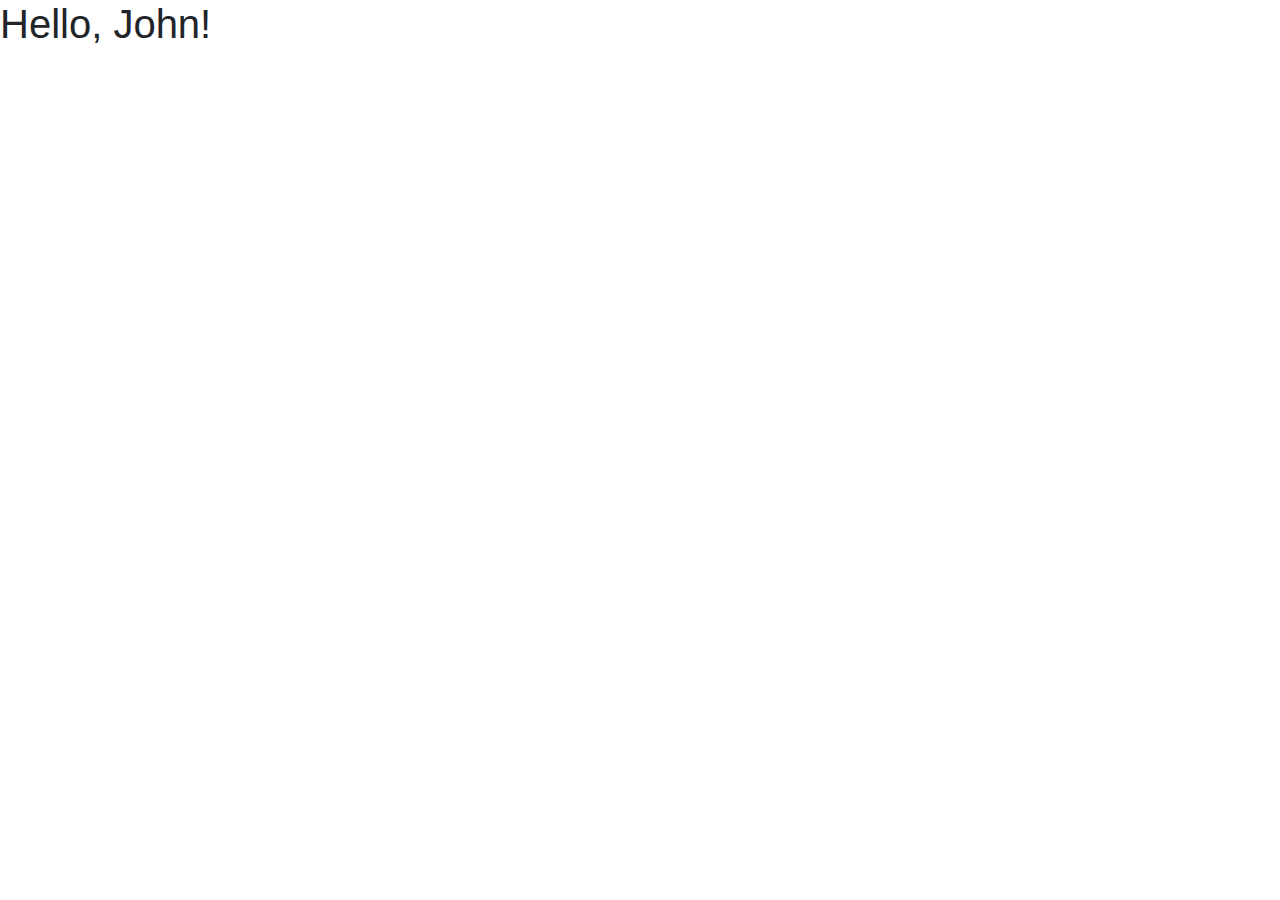
<file: src/module-3/default-component/index.html>
<!DOCTYPE html>
<html lang="en">
<head>
  <meta charset="utf-8">
  <link rel="stylesheet" href="https://fonts.googleapis.com/css?family=Source+Sans+Pro:300,400,400i,700&display=fallback">
  <link rel="stylesheet" href="https://cdn.jsdelivr.net/npm/bootstrap@4.6.0/dist/css/bootstrap.min.css">
  <link rel="stylesheet" href="https://use.fontawesome.com/releases/v5.0.13/css/all.css">
</head>

<body>
  <div id="root"></div>

  <script type="module">
    import DefaultComponent from './index.js'

    const component = new DefaultComponent('John');
    const root = document.getElementById('root');

    root.append(component.element);
  </script>
</body>
</html>
</file>
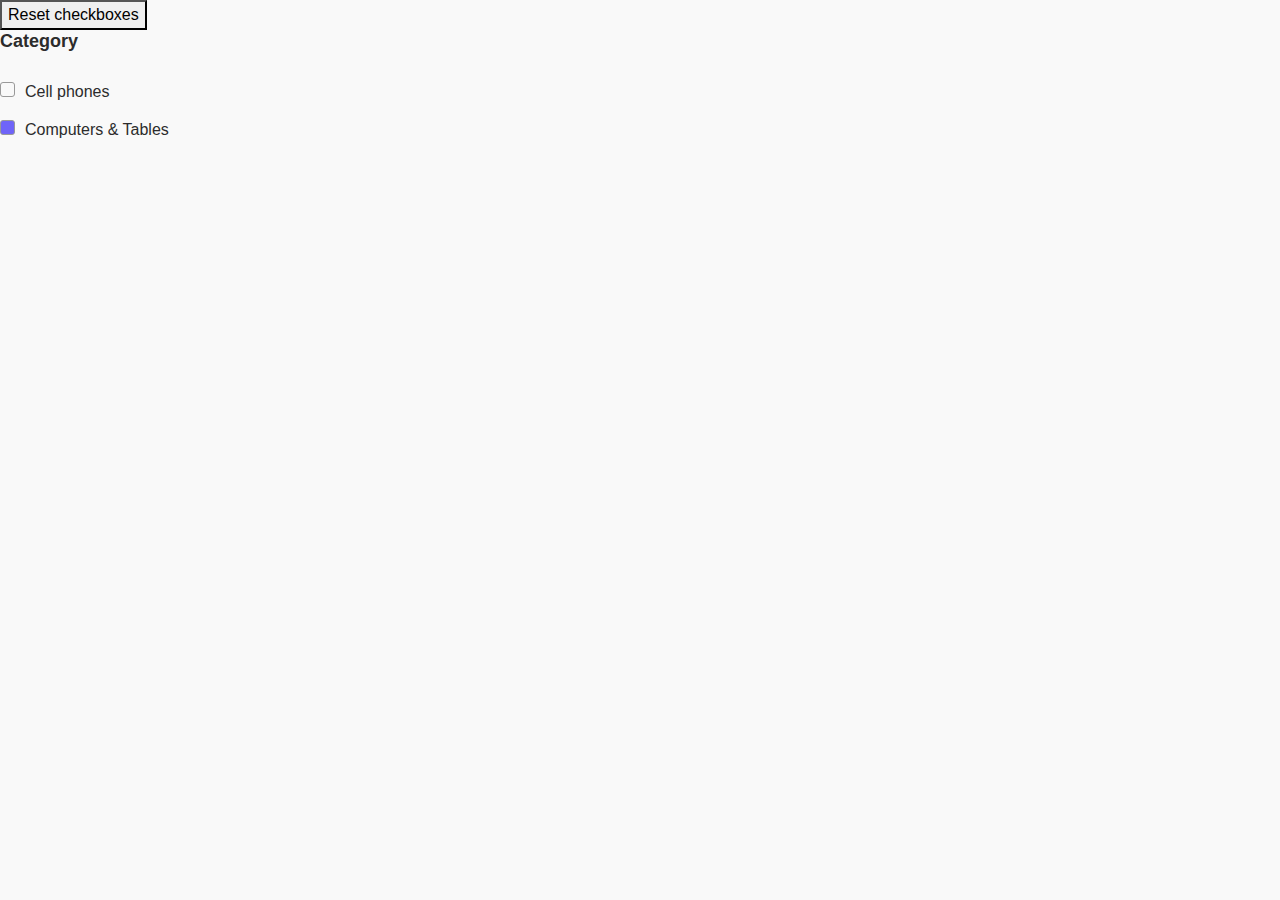
<file: src/module-4/filters-list/index.html>
<!DOCTYPE html>
<html lang="en">

<head>
  <meta charset="utf-8">
  <link rel="stylesheet"
    href="https://fonts.googleapis.com/css?family=Source+Sans+Pro:300,400,400i,700&display=fallback">
  <link rel="stylesheet" href="https://cdn.jsdelivr.net/npm/bootstrap@4.6.0/dist/css/bootstrap.min.css">
  <link rel="stylesheet" href="https://use.fontawesome.com/releases/v5.0.13/css/all.css">
  <link rel="stylesheet" href="css/style.css">
</head>

<body>
  <div id="root">
    <button id="reset">Reset checkboxes</button>
  </div>

  <script type="module">
    import FiltersList from './index.js';

    const list = [
      {
        value: 'cell_phones',
        title: 'Cell phones',
      },
      {
        value: 'computers',
        checked: true,
        title: 'Computers & Tables',
      }
    ];

    const filtersList = new FiltersList({
      title: 'Category',
      list
    });

    root.append(filtersList.element);

    reset.addEventListener('pointerdown', () => {
      filtersList.reset();
    });

    filtersList.element.addEventListener('change', event => {
      console.error('event', event.target.value);
    });
  </script>
</body>

</html>
</file>
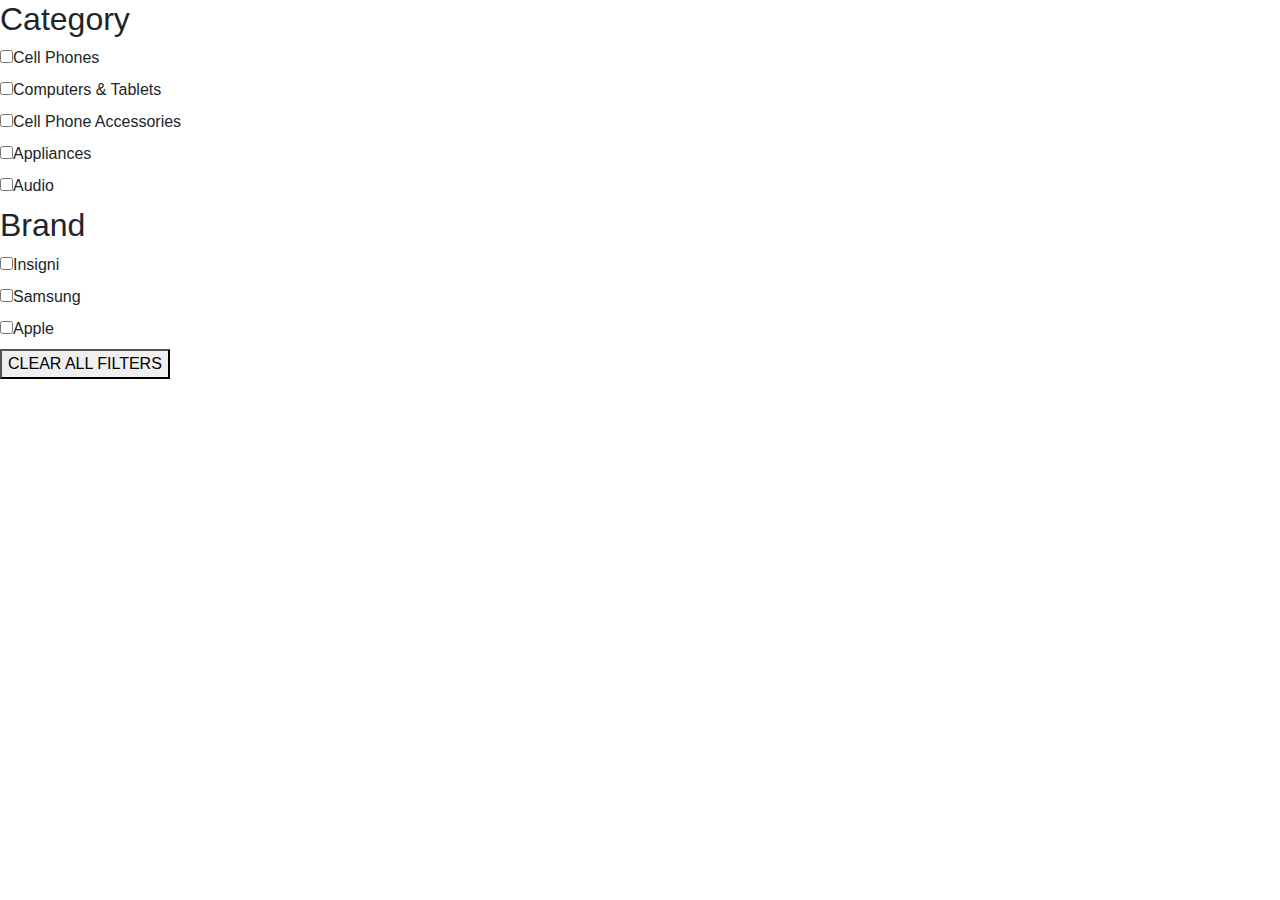
<file: src/module-4/side-bar/index.html>
<!DOCTYPE html>
<html lang="en">
<head>
  <meta charset="utf-8">
  <link rel="stylesheet" href="https://fonts.googleapis.com/css?family=Source+Sans+Pro:300,400,400i,700&display=fallback">
  <link rel="stylesheet" href="https://cdn.jsdelivr.net/npm/bootstrap@4.6.0/dist/css/bootstrap.min.css">
  <link rel="stylesheet" href="https://use.fontawesome.com/releases/v5.0.13/css/all.css">

  <link rel="stylesheet" href="../../module-5/double-slider/style.css">

</head>

<body>
  <div id="root"></div>

  <script type="module">
    import SideBar from './index.js';
    import { categoryFilterConfig, brandFilterConfig } from './config.js';

    const sideBar = new SideBar(categoryFilterConfig, brandFilterConfig);

    root.append(sideBar.element);

    sideBar.element.addEventListener('filter-selected', event => {
      console.error('event', event.detail);
    });
  </script>
</body>
</html>
</file>
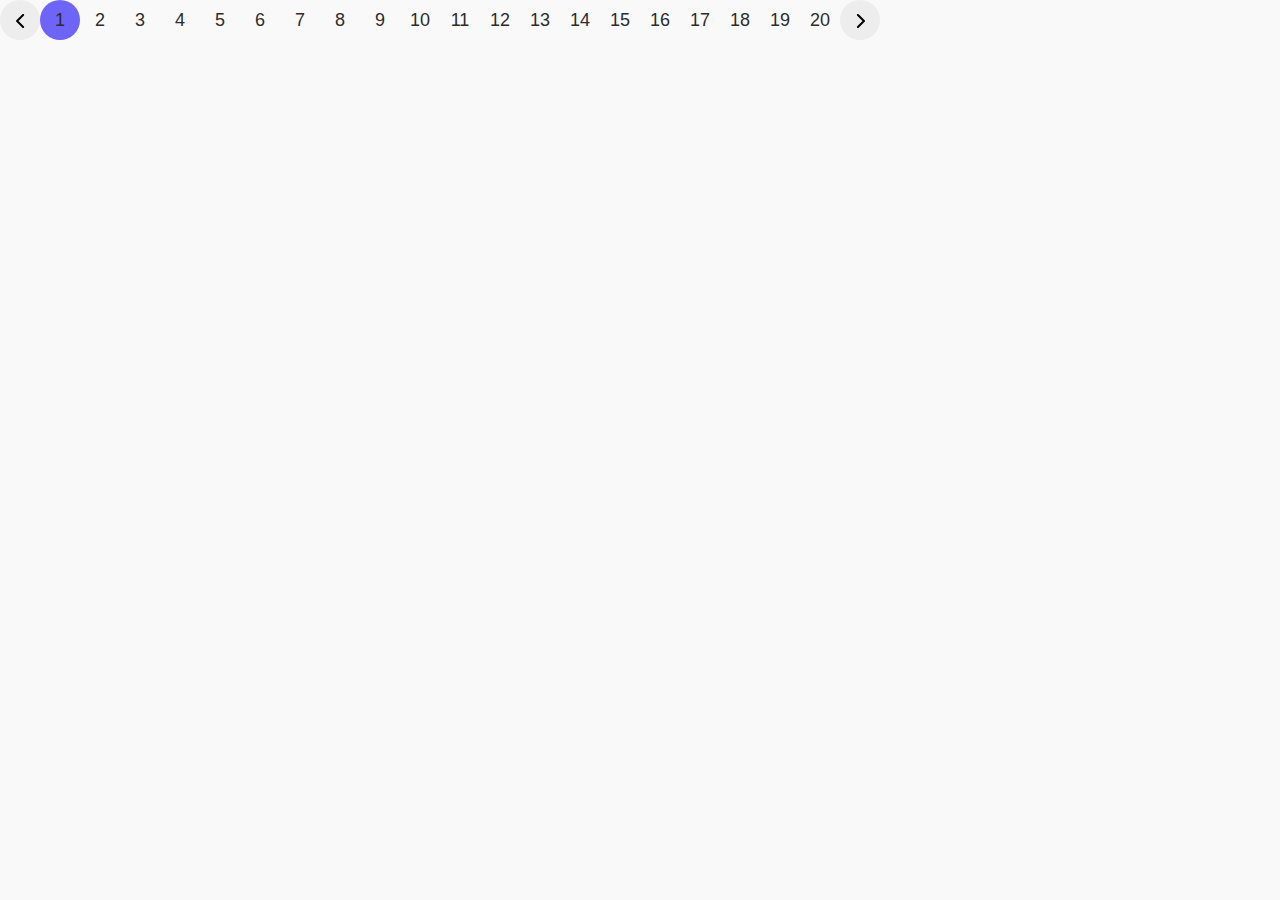
<file: src/module-5/pagination/index.html>
<!DOCTYPE html>
<html lang="en">
<head>
  <meta charset="utf-8">
  <meta name="viewport" content="width=device-width, initial-scale=1">
  <title>Movies App | Pagination</title>

  <link rel="stylesheet" href="https://fonts.googleapis.com/css?family=Source+Sans+Pro:300,400,400i,700&display=fallback">
  <link rel="stylesheet" href="https://cdn.jsdelivr.net/npm/bootstrap@4.6.0/dist/css/bootstrap.min.css">
  <link rel="stylesheet" href="https://use.fontawesome.com/releases/v5.0.13/css/all.css">
  <link rel="stylesheet" href="css/style.css">
</head>

<body>
<div id="root"></div>

<script type="module">
  import Pagination from './index.js';

  const pagination = new Pagination({
    totalPages: 20,
    currentPage: 2
  });

  root.append(pagination.element);

  pagination.element.addEventListener('page-changed', event => {
    console.error('event', event);
  });

  window.pagination = pagination;
</script>
</body>

</html>
</file>
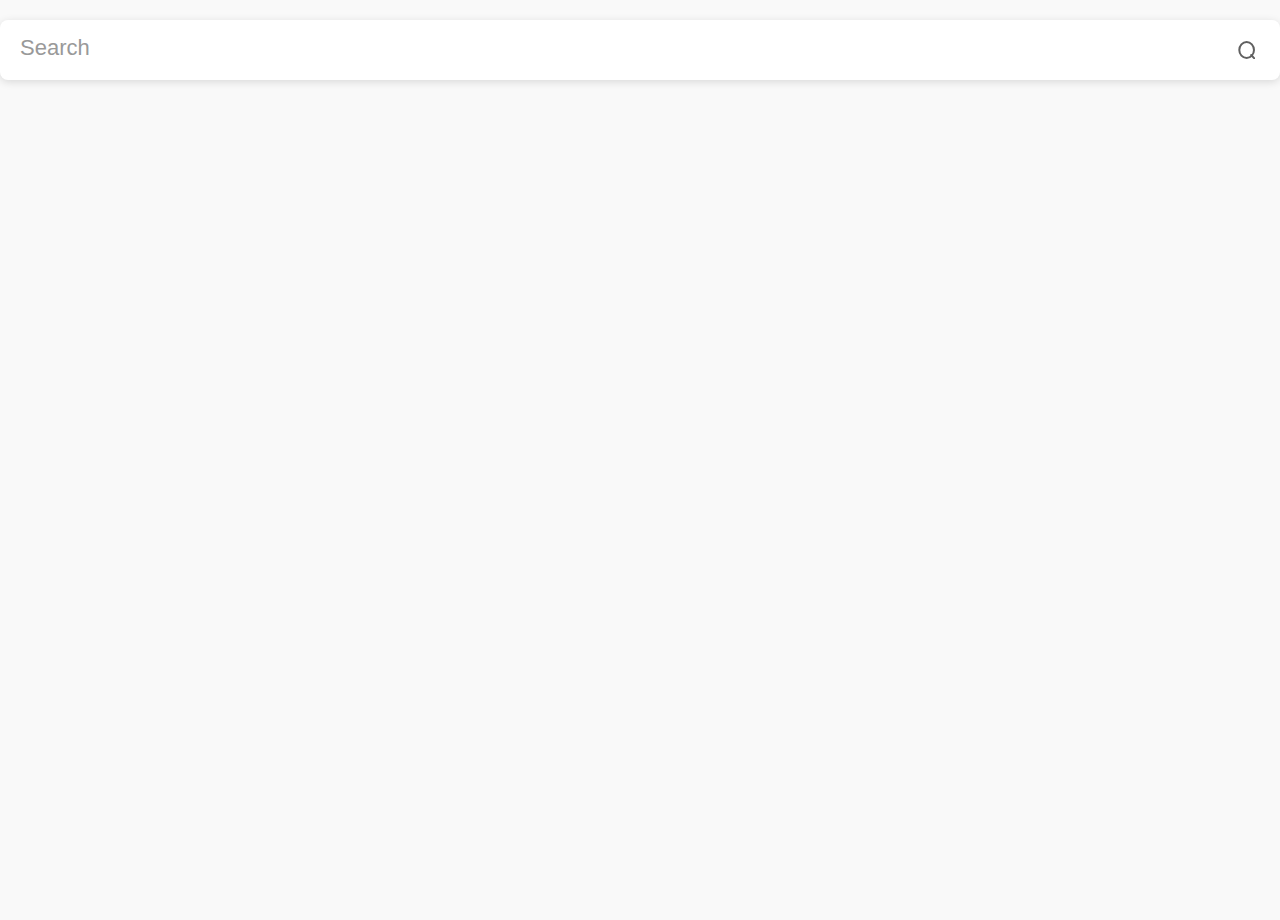
<file: src/module-6/search/index.html>
<!DOCTYPE html>
<html lang="en">
<head>
  <meta charset="utf-8">
  <meta name="viewport" content="width=device-width, initial-scale=1">
  <title>Movies App | Search</title>

  <link rel="stylesheet" href="https://fonts.googleapis.com/css?family=Source+Sans+Pro:300,400,400i,700&display=fallback">
  <link rel="stylesheet" href="https://cdn.jsdelivr.net/npm/bootstrap@4.6.0/dist/css/bootstrap.min.css">
  <link rel="stylesheet" href="https://use.fontawesome.com/releases/v5.0.13/css/all.css">
  <link rel="stylesheet" href="css/style.css">
</head>

<body>
<div id="root"></div>

<script type="module">
  import Search from './index.js';

  const search = new Search();

  root.append(search.element);

  const BACKEND_URL = 'http://localhost:3000';
  const url = new URL('products', BACKEND_URL);

  search.element.addEventListener('search-filter', async event => {
    url.searchParams.set('q', event.detail);

    const response = await fetch(url);
    const data = await response.json();

    console.error('data', data);
  });
</script>
</body>

</html>
</file>
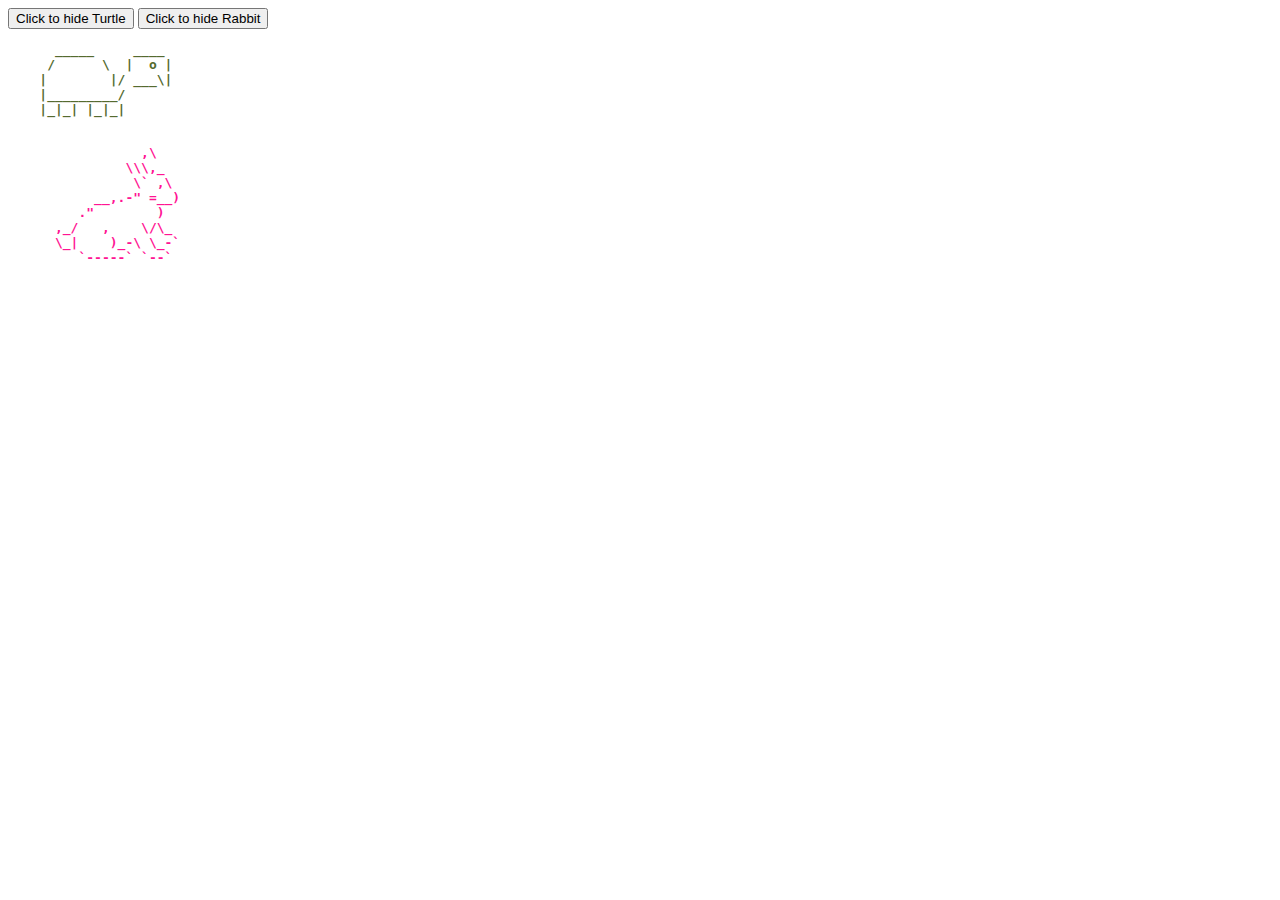
<file: src/module-4/behavior-pattern.html>
<!DOCTYPE html>
<meta charset="UTF-8">
<head>
  <style>
    #turtle {
      color: darkolivegreen;
      font-weight: bold;
    }
    .rabbit {
      color: deeppink;
      font-weight: bold;
    }
  </style>
</head>
<body>
  <button data-hide="#turtle">Click to hide Turtle</button>
  <button data-hide=".rabbit">Click to hide Rabbit</button>

  <pre id="turtle">
      _____     ____
     /      \  |  o |
    |        |/ ___\|
    |_________/
    |_|_| |_|_|
  </pre>

  <pre class="rabbit">
                 ,\
               \\\,_
                \` ,\
           __,.-" =__)
         ."        )
      ,_/   ,    \/\_
      \_|    )_-\ \_-`
         `-----` `--`
  </pre>

  <script>
    document.addEventListener('pointerdown', event => {
      const { hide: hideSelector } = event.target.dataset;

      if (hideSelector) {
        const element = document.querySelector(hideSelector);

        element.style.display = 'none';
      }
    });
  </script>
</body>
</file>
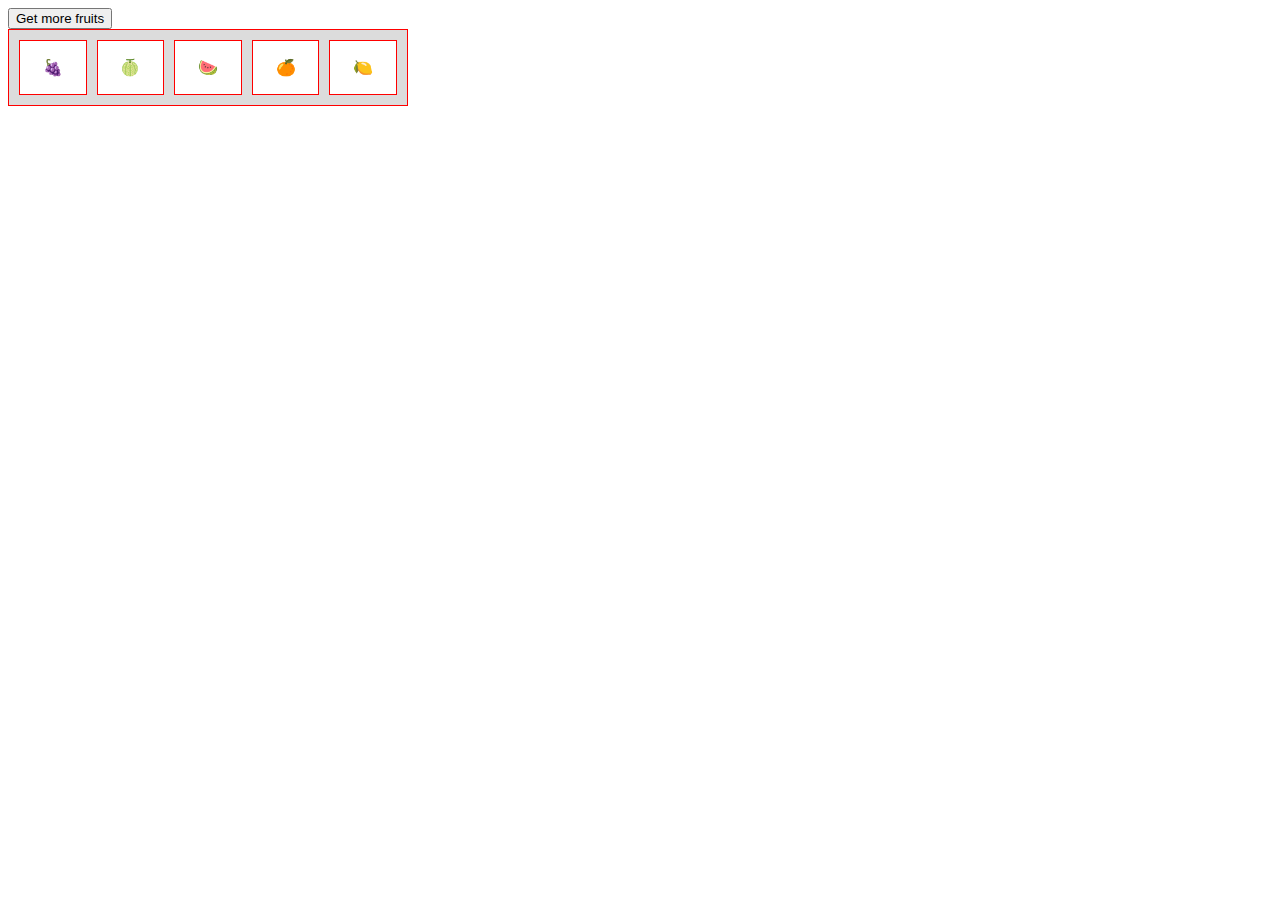
<file: src/module-4/events-delegation.html>
<!DOCTYPE html>
<meta charset="UTF-8">

<head>
  <style>
    table {
      width: 400px;
      border: 1px solid red;
      background: gainsboro;
    }

    tr {
      background: white;
    }

    td {
      width: 40px;
      height: 40px;
      border: 1px solid red;
      text-align: center;
      vertical-align: center;
    }
  </style>
</head>
<body>

<button id="add" tabindex="1">Get more fruits</button>

<section>
  <table id="fruits" cellspacing="10">
    <tr>
      <td>
        <span>🍇</span>
      </td>
      <td>
        <div>🍈</div>
      </td>
      <td>
        <p>🍉</p>
      </td>
      <td>
        <span>
          <span>🍊</span>
        </span>
      </td>
      <td>🍋</td>
    </tr>
  </table>
  <script>
    fruits.addEventListener('click', event => {
      console.error('click', event);

      if (event.target.closest('td')) {
        console.error(`%c Fruit: ${event.target.textContent}`, 'font-size: 24px;');
      }
    });

    add.addEventListener('pointerdown', event => {
      console.error('pointerdown', event);

      const tr = document.createElement('tr');

      tr.innerHTML = `
        <td>🍇</td>
        <td>🍈</td>
        <td>🍉</td>
        <td>🍊</td>
        <td>🍋</td>
      `;

      fruits.append(tr);
    });

    add.addEventListener('touchstart', event => {
      console.error('touchstart', event);
    });
  </script>
</section>
</file>
<file: src/module-4/filters-list/css/style.css>
* {
    box-sizing: border-box;
}

a {
    text-decoration: none;
}

p,
h1,
h2,
h3,
input {
    margin: 0;
}

input {
    -webkit-appearance: none;
    -moz-appearance: none;
    appearance: none;
}

html,
body {
    height: 100%
}

body {
    margin: 0 auto;
    font-family: 'Montserrat', sans-serif;
    color: #2C2C2C;
    background-color: #F9F9F9;
    min-height: 100%;
}

.container-fluid {
    min-width: 100%;
    min-height: 100%;
    padding: 30px 40px 25px;
}

.logo {
    display: flex;
    align-items: center;
}

.logo__img {
    width: 90px;
    height: 70px;
}

.logo__title {
    font-weight: 600;
    font-size: 48px;
    line-height: 27px;
    color: #7E72F2;
    margin-left: 20px;
}

.breadcrumbs__list {
    list-style: none;
    padding: 0;
}

.breadcrumbs__list li+li::before {
    padding: 20px;
    color: black;
    content: "";
    background-image: url(../img/chevrons-right.svg);
    background-position: center;
    background-repeat: no-repeat;
}

.breadcrumbs__item {
    display: inline;
}

.breadcrumbs__link {
    color: #7E72F2;
}

.breadcrumbs__link--active {
    color: #2C2C2C;
}

.content {
    display: grid;
    grid-template-columns: minmax(auto, 560px) minmax(auto, 1255px);
    grid-gap: 30px;
    min-height: 100%;
}

.aside {
    min-height: 100%;
}

.aside__header {
    display: flex;
    align-items: center;
    justify-content: space-between;
}

.aside__header-text {
    font-size: 18px;
    line-height: 21px;
}

.aside__header-btn {
    background: #FFFFFF;
    box-shadow: 0px 2px 8px rgba(0, 0, 0, 0.135216);
    border-radius: 8px;
    border: none;
    width: 45px;
    height: 40px;
}

.aside__wrapper {
    margin-top: 20px;
    padding: 20px 140px 0px 50px;
    background: #FFFFFF;
    box-shadow: 0px 2px 8px rgba(0, 0, 0, 0.135216);
    border-radius: 8px;
    height: calc(100% - 60px - 80px);
}

.aside__filter-name {
    font-weight: 600;
    font-size: 18px;
    line-height: 22px;
    margin-bottom: 25px;
}

.filter__item {
    display: flex;
    align-items: center;
    justify-content: space-between;
}

.filter__check {
    margin-right: 10px;
    border: 1px solid #999999;
    border-radius: 3px;
    width: 15px;
    height: 15px;
}

.filter__check-radio {
    margin-right: 10px;
    border: 1px solid #979797;
    border-radius: 50%;
    width: 15px;
    height: 15px;
}

.filter__check:checked,
.filter__check-radio:checked {
    background-color: #6F64F8;
    border: 1px solid #999999;
}

.filter__item-text,
.filter__item-count {
    font-weight: 300;
    font-size: 16px;
    line-height: 30px;
}

.aside__line {
    margin: 40px 0 30px;
    height: 1px;
    color: #D6D6D6;
}

.aside__btn {
    margin-top: 30px;
    width: 100%;
    border: none;
    background: #6F64F8;
    box-shadow: 0px 2px 8px rgba(0, 0, 0, 0.135216);
    border-radius: 8px;
    padding: 15px 0;
    color: white;
    font-family: 'Montserrat', sans-serif;
    font-size: 18px;
    line-height: 20px;
}

.result-box {
    display: flex;
    align-items: center;
    justify-content: space-between;
}

.result {
    font-size: 18px;
    line-height: 21px;
}

.search-box {
    margin-top: 20px;
    position: relative;
}

.search-box__input {
    width: 100%;
    background: #FFFFFF;
    box-shadow: 0px 2px 8px rgba(0, 0, 0, 0.135216);
    border-radius: 8px;
    height: 60px;
    padding: 0 20px;
    border: none;
}

.search-box__input::placeholder {
    font-weight: 300;
    font-size: 22px;
    line-height: 26px;
    color: #999999;
    font-family: 'Montserrat', sans-serif;
}

.search-box::after {
    position: absolute;
    content: '';
    width: 17px;
    height: 18px;
    background-image: url(../img/search.svg);
    top: 0;
    bottom: 0;
    right: 0;
    margin: auto 25px;
    cursor: pointer;
}

.show-wishlist-btn {
    border: none;
    background-color: #6F64F8;
    box-shadow: 0px 2px 8px rgba(0, 0, 0, 0.135216);
    border-radius: 8px;
    width: 45px;
    height: 40px;
}

.card {
    width: 400px;
    height: 480px;
    display: flex;
    flex-direction: column;
    justify-content: space-between;
    background: #FFFFFF;
    box-shadow: 0px 2px 8px rgba(0, 0, 0, 0.135216);
    border-radius: 8px;
}

.card__body {
    padding: 0 20px 22px 24px;
}

.card__img-box {
    height: 337px;
    display: flex;
    align-items: center;
    justify-content: center;
}

.img {
    display: block;
    height: auto;
    max-width: 70%;
}

.card__box {
    display: flex;
    align-items: center;
    justify-content: space-between;
}

.card__rate-box {
    background-color: #6F64F8;
    border-radius: 3px;
    width: 60px;
    height: 30px;
    display: flex;
    align-items: center;
    justify-content: space-evenly;
}

.card__rating {
    color: white;
    font-size: 14px;
}

.card__price {
    font-size: 16px;
}

.card__name {
    margin-top: 16px;
    font-weight: 400;
    font-size: 14px;
    line-height: 19px;
}

.card__description {
    font-weight: 300;
    font-size: 12px;
    line-height: 14px;
    margin-top: 3px;
}

.card__btn-box {
    display: flex;
}

.btn-wishlist,
.btn-add {
    border: none;
    width: 50%;
    height: 45px;
    display: flex;
    align-items: center;
    justify-content: center;
    font-weight: 600;
    font-family: 'Montserrat', sans-serif;
}

.btn-wishlist svg {
    margin-right: 9px;
}

.btn-add svg {
    margin-right: 16px;
}

.btn-wishlist {
    background-color: #EDEDED;
    border-radius: 0px 0px 0px 8px;
}

.btn-add {
    color: white;
    background-color: #6F64F8;
    border-radius: 0px 0px 8px 0px;
}

.cards {
    display: flex;
    align-content: center;
    justify-content: space-between;
    flex-wrap: wrap;
    gap: 15px;
    margin-top: 30px;
}

.footer {
    margin-top: 40px;
    display: flex;
    justify-content: center;
}

.pagination__content {
    display: flex;
    align-items: center;
}

.pagination__list {
    display: flex;
    list-style: none;
    height: 40px;
    padding: 0;
    background-color: #EDEDED;
    border-radius: 20px;
}

.pagination__item {
    width: 40px;
    height: 40px;
    display: flex;
    align-items: center;
    justify-content: center;
}

.pagination__prev,
.pagination__next {
    background-color: #EDEDED;
    border-radius: 50%;
    width: 40px;
    height: 40px;
    display: flex;
    align-items: center;
    justify-content: center;
}

.pagination__link {
    font-size: 18px;
    line-height: 21px;
    color: #2C2C2C;
}

.pagination__item--active {
    background-color: #6F64F8;
    border-radius: 50%;
    width: 40px;
    height: 40px;
}

@media (max-width:1899px) and (min-width: 1280px) {
    .content {
        grid-template-columns: minmax(450px, 600px) minmax(740px, auto);
        grid-gap: 30px;
    }
    .aside__wrapper {
        padding: 30px;
    }
    .card {
        width: 48%;
    }
    .cards {
        align-content: center;
        justify-content: space-between;
    }
}

@media (max-width: 1279px) and (min-width: 720px) {
    .aside {
        display: none;
    }
    .content {
        display: block;
    }
    .card {
        width: 48%;
        height: 480px;
    }
}

@media (max-width: 719px) {
    .aside {
        display: none;
    }
    .content {
        display: block;
    }
    .show-wishlist-btn {
        width: 30px;
        height: 30px;
    }
    .result {
        font-size: 15px;
    }
    .card {
        width: 100%;
        height: 480px;
    }
    .container-fluid {
        padding: 5px;
    }
    .img {
        max-width: 40%;
    }
    .search-box__input {
        padding: 10px;
    }
    .search-box__input::placeholder {
        font-size: 18px;
    }
    .logo__img {
        width: 50px;
        height: 40px;
    }
    .logo__title {
        font-size: 24px;
    }
    .pagination__content {
        width: 100%;
        justify-content: center;
        flex-wrap: wrap;
    }
    .pagination__item {
        width: 20px;
        height: 20px;
    }
    .pagination__prev,
    .pagination__next {
        width: 20px;
        height: 20px;
    }
    .pagination__list {
        align-items: center;
        margin: 0;
    }
}
</file>
<file: src/module-5/double-slider/style.css>
.range-slider__inner {
  position: relative;
  display: inline-block;
  width: 100%;
  height: 4px;
  margin: 10px 14px;
  background: #cfebfc;
  box-shadow: 0 0 1px #c2cfe0;
  user-select: none;
}

.range-slider__thumb-right,
.range-slider__thumb-left {
  position: absolute;
  top: 50%;
  margin-top: -9px;
  height: 18px;
  width: 6px;
  background: url("range-thumb-icon.svg") left center no-repeat;
  background-size: cover;
  cursor: grab;
}

/* cursor over all slider, so that if the cursor moves out of the thumb, it's still grabbing */
.range-slider_dragging,
.range-slider_dragging .range-slider__thumb-right,
.range-slider_dragging .range-slider__thumb-left {
  cursor: grabbing;
}

.range-slider__thumb-left {
  left: 0;
  margin-left: -6px;
}

.range-slider__thumb-right {
  right: 0;
  transform: rotate(180deg);
  margin-right: -6px;
}

.range-slider__progress {
  background: #109cf1;
  position: absolute;
  top: 0;
  bottom: 0;
  left: 0;
  right: 0;
  z-index: 1;
}

.range-slider {
  position: relative;
  display: flex;
  flex-direction: row;
  align-items: center;
  padding: 0 60px;
}

.range-slider > span {
  font-weight: 700;
  font-size: 16px;
  line-height: 24px;
  color: #707683;
  width: 60px;
  position: absolute;
  top: 50%;
  transform: translate(0, -50%);
}

.range-slider > span:first-child {
  text-align: right;
  left: 0;
}

.range-slider > span:last-child {
  right: 0;
}
</file>
<file: src/module-5/pagination/css/style.css>
* {
    box-sizing: border-box;
}

a {
    text-decoration: none;
}

p,
h1,
h2,
h3,
input {
    margin: 0;
}

input {
    -webkit-appearance: none;
    -moz-appearance: none;
    appearance: none;
}

html,
body {
    height: 100%
}

body {
    margin: 0 auto;
    font-family: 'Montserrat', sans-serif;
    color: #2C2C2C;
    background-color: #F9F9F9;
    min-height: 100%;
}

.container-fluid {
    min-width: 100%;
    min-height: 100%;
    padding: 30px 40px 25px;
}

.logo {
    display: flex;
    align-items: center;
}

.logo__img {
    width: 90px;
    height: 70px;
}

.logo__title {
    font-weight: 600;
    font-size: 48px;
    line-height: 27px;
    color: #7E72F2;
    margin-left: 20px;
}

.breadcrumbs__list {
    list-style: none;
    padding: 0;
}

.breadcrumbs__list li+li::before {
    padding: 20px;
    color: black;
    content: "";
    background-image: url(../img/chevrons-right.svg);
    background-position: center;
    background-repeat: no-repeat;
}

.breadcrumbs__item {
    display: inline;
}

.breadcrumbs__link {
    color: #7E72F2;
}

.breadcrumbs__link--active {
    color: #2C2C2C;
}

.content {
    display: grid;
    grid-template-columns: minmax(auto, 560px) minmax(auto, 1255px);
    grid-gap: 30px;
    min-height: 100%;
}

.aside {
    min-height: 100%;
}

.aside__header {
    display: flex;
    align-items: center;
    justify-content: space-between;
}

.aside__header-text {
    font-size: 18px;
    line-height: 21px;
}

.aside__header-btn {
    background: #FFFFFF;
    box-shadow: 0px 2px 8px rgba(0, 0, 0, 0.135216);
    border-radius: 8px;
    border: none;
    width: 45px;
    height: 40px;
}

.aside__wrapper {
    margin-top: 20px;
    padding: 20px 140px 0px 50px;
    background: #FFFFFF;
    box-shadow: 0px 2px 8px rgba(0, 0, 0, 0.135216);
    border-radius: 8px;
    height: calc(100% - 60px - 80px);
}

.aside__filter-name {
    font-weight: 600;
    font-size: 18px;
    line-height: 22px;
    margin-bottom: 25px;
}

.filter__item {
    display: flex;
    align-items: center;
    justify-content: space-between;
}

.filter__check {
    margin-right: 10px;
    border: 1px solid #999999;
    border-radius: 3px;
    width: 15px;
    height: 15px;
}

.filter__check-radio {
    margin-right: 10px;
    border: 1px solid #979797;
    border-radius: 50%;
    width: 15px;
    height: 15px;
}

.filter__check:checked,
.filter__check-radio:checked {
    background-color: #6F64F8;
    border: 1px solid #999999;
}

.filter__item-text,
.filter__item-count {
    font-weight: 300;
    font-size: 16px;
    line-height: 30px;
}

.aside__line {
    margin: 40px 0 30px;
    height: 1px;
    color: #D6D6D6;
}

.aside__btn {
    margin-top: 30px;
    width: 100%;
    border: none;
    background: #6F64F8;
    box-shadow: 0px 2px 8px rgba(0, 0, 0, 0.135216);
    border-radius: 8px;
    padding: 15px 0;
    color: white;
    font-family: 'Montserrat', sans-serif;
    font-size: 18px;
    line-height: 20px;
}

.result-box {
    display: flex;
    align-items: center;
    justify-content: space-between;
}

.result {
    font-size: 18px;
    line-height: 21px;
}

.search-box {
    margin-top: 20px;
    position: relative;
}

.search-box__input {
    width: 100%;
    background: #FFFFFF;
    box-shadow: 0px 2px 8px rgba(0, 0, 0, 0.135216);
    border-radius: 8px;
    height: 60px;
    padding: 0 20px;
    border: none;
}

.search-box__input::placeholder {
    font-weight: 300;
    font-size: 22px;
    line-height: 26px;
    color: #999999;
    font-family: 'Montserrat', sans-serif;
}

.search-box::after {
    position: absolute;
    content: '';
    width: 17px;
    height: 18px;
    background-image: url(../img/search.svg);
    top: 0;
    bottom: 0;
    right: 0;
    margin: auto 25px;
    cursor: pointer;
}

.show-wishlist-btn {
    border: none;
    background-color: #6F64F8;
    box-shadow: 0px 2px 8px rgba(0, 0, 0, 0.135216);
    border-radius: 8px;
    width: 45px;
    height: 40px;
}

.card {
    width: 400px;
    height: 480px;
    display: flex;
    flex-direction: column;
    justify-content: space-between;
    background: #FFFFFF;
    box-shadow: 0px 2px 8px rgba(0, 0, 0, 0.135216);
    border-radius: 8px;
}

.card__body {
    padding: 0 20px 22px 24px;
}

.card__img-box {
    height: 337px;
    display: flex;
    align-items: center;
    justify-content: center;
}

.img {
    display: block;
    height: auto;
    max-width: 70%;
}

.card__box {
    display: flex;
    align-items: center;
    justify-content: space-between;
}

.card__rate-box {
    background-color: #6F64F8;
    border-radius: 3px;
    width: 60px;
    height: 30px;
    display: flex;
    align-items: center;
    justify-content: space-evenly;
}

.card__rating {
    color: white;
    font-size: 14px;
}

.card__price {
    font-size: 16px;
}

.card__name {
    margin-top: 16px;
    font-weight: 400;
    font-size: 14px;
    line-height: 19px;
}

.card__description {
    font-weight: 300;
    font-size: 12px;
    line-height: 14px;
    margin-top: 3px;
}

.card__btn-box {
    display: flex;
}

.btn-wishlist,
.btn-add {
    border: none;
    width: 50%;
    height: 45px;
    display: flex;
    align-items: center;
    justify-content: center;
    font-weight: 600;
    font-family: 'Montserrat', sans-serif;
}

.btn-wishlist svg {
    margin-right: 9px;
}

.btn-add svg {
    margin-right: 16px;
}

.btn-wishlist {
    background-color: #EDEDED;
    border-radius: 0px 0px 0px 8px;
}

.btn-add {
    color: white;
    background-color: #6F64F8;
    border-radius: 0px 0px 8px 0px;
}

.cards {
    display: flex;
    align-content: center;
    justify-content: space-between;
    flex-wrap: wrap;
    gap: 15px;
    margin-top: 30px;
}

.footer {
    margin-top: 40px;
    display: flex;
    justify-content: center;
}

.pagination__content {
    display: flex;
    align-items: center;
}

.pagination__list {
    display: flex;
    list-style: none;
    height: 40px;
    padding: 0;
    background-color: #EDEDED;
    border-radius: 20px;
}

.pagination__item {
    width: 40px;
    height: 40px;
    display: flex;
    align-items: center;
    justify-content: center;
}

.pagination__prev,
.pagination__next {
    background-color: #EDEDED;
    border-radius: 50%;
    width: 40px;
    height: 40px;
    display: flex;
    align-items: center;
    justify-content: center;
}

.pagination__link {
    font-size: 18px;
    line-height: 21px;
    color: #2C2C2C;
}

.pagination__item--active {
    background-color: #6F64F8;
    border-radius: 50%;
    width: 40px;
    height: 40px;
}

@media (max-width:1899px) and (min-width: 1280px) {
    .content {
        grid-template-columns: minmax(450px, 600px) minmax(740px, auto);
        grid-gap: 30px;
    }
    .aside__wrapper {
        padding: 30px;
    }
    .card {
        width: 48%;
    }
    .cards {
        align-content: center;
        justify-content: space-between;
    }
}

@media (max-width: 1279px) and (min-width: 720px) {
    .aside {
        display: none;
    }
    .content {
        display: block;
    }
    .card {
        width: 48%;
        height: 480px;
    }
}

@media (max-width: 719px) {
    .aside {
        display: none;
    }
    .content {
        display: block;
    }
    .show-wishlist-btn {
        width: 30px;
        height: 30px;
    }
    .result {
        font-size: 15px;
    }
    .card {
        width: 100%;
        height: 480px;
    }
    .container-fluid {
        padding: 5px;
    }
    .img {
        max-width: 40%;
    }
    .search-box__input {
        padding: 10px;
    }
    .search-box__input::placeholder {
        font-size: 18px;
    }
    .logo__img {
        width: 50px;
        height: 40px;
    }
    .logo__title {
        font-size: 24px;
    }
    .pagination__content {
        width: 100%;
        justify-content: center;
        flex-wrap: wrap;
    }
    .pagination__item {
        width: 20px;
        height: 20px;
    }
    .pagination__prev,
    .pagination__next {
        width: 20px;
        height: 20px;
    }
    .pagination__list {
        align-items: center;
        margin: 0;
    }
}
</file>
<file: src/module-6/search/css/style.css>
* {
    box-sizing: border-box;
}

a {
    text-decoration: none;
}

p,
h1,
h2,
h3,
input {
    margin: 0;
}

input {
    -webkit-appearance: none;
    -moz-appearance: none;
    appearance: none;
}

html,
body {
    height: 100%
}

body {
    margin: 0 auto;
    font-family: 'Montserrat', sans-serif;
    color: #2C2C2C;
    background-color: #F9F9F9;
    min-height: 100%;
}

.container-fluid {
    min-width: 100%;
    min-height: 100%;
    padding: 30px 40px 25px;
}

.logo {
    display: flex;
    align-items: center;
}

.logo__img {
    width: 90px;
    height: 70px;
}

.logo__title {
    font-weight: 600;
    font-size: 48px;
    line-height: 27px;
    color: #7E72F2;
    margin-left: 20px;
}

.breadcrumbs__list {
    list-style: none;
    padding: 0;
}

.breadcrumbs__list li+li::before {
    padding: 20px;
    color: black;
    content: "";
    background-image: url(../img/chevrons-right.svg);
    background-position: center;
    background-repeat: no-repeat;
}

.breadcrumbs__item {
    display: inline;
}

.breadcrumbs__link {
    color: #7E72F2;
}

.breadcrumbs__link--active {
    color: #2C2C2C;
}

.content {
    display: grid;
    grid-template-columns: minmax(auto, 560px) minmax(auto, 1255px);
    grid-gap: 30px;
    min-height: 100%;
}

.aside {
    min-height: 100%;
}

.aside__header {
    display: flex;
    align-items: center;
    justify-content: space-between;
}

.aside__header-text {
    font-size: 18px;
    line-height: 21px;
}

.aside__header-btn {
    background: #FFFFFF;
    box-shadow: 0px 2px 8px rgba(0, 0, 0, 0.135216);
    border-radius: 8px;
    border: none;
    width: 45px;
    height: 40px;
}

.aside__wrapper {
    margin-top: 20px;
    padding: 20px 140px 0px 50px;
    background: #FFFFFF;
    box-shadow: 0px 2px 8px rgba(0, 0, 0, 0.135216);
    border-radius: 8px;
    height: calc(100% - 60px - 80px);
}

.aside__filter-name {
    font-weight: 600;
    font-size: 18px;
    line-height: 22px;
    margin-bottom: 25px;
}

.filter__item {
    display: flex;
    align-items: center;
    justify-content: space-between;
}

.filter__check {
    margin-right: 10px;
    border: 1px solid #999999;
    border-radius: 3px;
    width: 15px;
    height: 15px;
}

.filter__check-radio {
    margin-right: 10px;
    border: 1px solid #979797;
    border-radius: 50%;
    width: 15px;
    height: 15px;
}

.filter__check:checked,
.filter__check-radio:checked {
    background-color: #6F64F8;
    border: 1px solid #999999;
}

.filter__item-text,
.filter__item-count {
    font-weight: 300;
    font-size: 16px;
    line-height: 30px;
}

.aside__line {
    margin: 40px 0 30px;
    height: 1px;
    color: #D6D6D6;
}

.aside__btn {
    margin-top: 30px;
    width: 100%;
    border: none;
    background: #6F64F8;
    box-shadow: 0px 2px 8px rgba(0, 0, 0, 0.135216);
    border-radius: 8px;
    padding: 15px 0;
    color: white;
    font-family: 'Montserrat', sans-serif;
    font-size: 18px;
    line-height: 20px;
}

.result-box {
    display: flex;
    align-items: center;
    justify-content: space-between;
}

.result {
    font-size: 18px;
    line-height: 21px;
}

.search-box {
    margin-top: 20px;
    position: relative;
}

.search-box__input {
    width: 100%;
    background: #FFFFFF;
    box-shadow: 0px 2px 8px rgba(0, 0, 0, 0.135216);
    border-radius: 8px;
    height: 60px;
    padding: 0 20px;
    border: none;
}

.search-box__input::placeholder {
    font-weight: 300;
    font-size: 22px;
    line-height: 26px;
    color: #999999;
    font-family: 'Montserrat', sans-serif;
}

.search-box::after {
    position: absolute;
    content: '';
    width: 17px;
    height: 18px;
    background-image: url(../img/search.svg);
    top: 0;
    bottom: 0;
    right: 0;
    margin: auto 25px;
    cursor: pointer;
}

.show-wishlist-btn {
    border: none;
    background-color: #6F64F8;
    box-shadow: 0px 2px 8px rgba(0, 0, 0, 0.135216);
    border-radius: 8px;
    width: 45px;
    height: 40px;
}

.card {
    width: 400px;
    height: 480px;
    display: flex;
    flex-direction: column;
    justify-content: space-between;
    background: #FFFFFF;
    box-shadow: 0px 2px 8px rgba(0, 0, 0, 0.135216);
    border-radius: 8px;
}

.card__body {
    padding: 0 20px 22px 24px;
}

.card__img-box {
    height: 337px;
    display: flex;
    align-items: center;
    justify-content: center;
}

.img {
    display: block;
    height: auto;
    max-width: 70%;
}

.card__box {
    display: flex;
    align-items: center;
    justify-content: space-between;
}

.card__rate-box {
    background-color: #6F64F8;
    border-radius: 3px;
    width: 60px;
    height: 30px;
    display: flex;
    align-items: center;
    justify-content: space-evenly;
}

.card__rating {
    color: white;
    font-size: 14px;
}

.card__price {
    font-size: 16px;
}

.card__name {
    margin-top: 16px;
    font-weight: 400;
    font-size: 14px;
    line-height: 19px;
}

.card__description {
    font-weight: 300;
    font-size: 12px;
    line-height: 14px;
    margin-top: 3px;
}

.card__btn-box {
    display: flex;
}

.btn-wishlist,
.btn-add {
    border: none;
    width: 50%;
    height: 45px;
    display: flex;
    align-items: center;
    justify-content: center;
    font-weight: 600;
    font-family: 'Montserrat', sans-serif;
}

.btn-wishlist svg {
    margin-right: 9px;
}

.btn-add svg {
    margin-right: 16px;
}

.btn-wishlist {
    background-color: #EDEDED;
    border-radius: 0px 0px 0px 8px;
}

.btn-add {
    color: white;
    background-color: #6F64F8;
    border-radius: 0px 0px 8px 0px;
}

.cards {
    display: flex;
    align-content: center;
    justify-content: space-between;
    flex-wrap: wrap;
    gap: 15px;
    margin-top: 30px;
}

.footer {
    margin-top: 40px;
    display: flex;
    justify-content: center;
}

.pagination__content {
    display: flex;
    align-items: center;
}

.pagination__list {
    display: flex;
    list-style: none;
    height: 40px;
    padding: 0;
    background-color: #EDEDED;
    border-radius: 20px;
}

.pagination__item {
    width: 40px;
    height: 40px;
    display: flex;
    align-items: center;
    justify-content: center;
}

.pagination__prev,
.pagination__next {
    background-color: #EDEDED;
    border-radius: 50%;
    width: 40px;
    height: 40px;
    display: flex;
    align-items: center;
    justify-content: center;
}

.pagination__link {
    font-size: 18px;
    line-height: 21px;
    color: #2C2C2C;
}

.pagination__item--active {
    background-color: #6F64F8;
    border-radius: 50%;
    width: 40px;
    height: 40px;
}

@media (max-width:1899px) and (min-width: 1280px) {
    .content {
        grid-template-columns: minmax(450px, 600px) minmax(740px, auto);
        grid-gap: 30px;
    }
    .aside__wrapper {
        padding: 30px;
    }
    .card {
        width: 48%;
    }
    .cards {
        align-content: center;
        justify-content: space-between;
    }
}

@media (max-width: 1279px) and (min-width: 720px) {
    .aside {
        display: none;
    }
    .content {
        display: block;
    }
    .card {
        width: 48%;
        height: 480px;
    }
}

@media (max-width: 719px) {
    .aside {
        display: none;
    }
    .content {
        display: block;
    }
    .show-wishlist-btn {
        width: 30px;
        height: 30px;
    }
    .result {
        font-size: 15px;
    }
    .card {
        width: 100%;
        height: 480px;
    }
    .container-fluid {
        padding: 5px;
    }
    .img {
        max-width: 40%;
    }
    .search-box__input {
        padding: 10px;
    }
    .search-box__input::placeholder {
        font-size: 18px;
    }
    .logo__img {
        width: 50px;
        height: 40px;
    }
    .logo__title {
        font-size: 24px;
    }
    .pagination__content {
        width: 100%;
        justify-content: center;
        flex-wrap: wrap;
    }
    .pagination__item {
        width: 20px;
        height: 20px;
    }
    .pagination__prev,
    .pagination__next {
        width: 20px;
        height: 20px;
    }
    .pagination__list {
        align-items: center;
        margin: 0;
    }
}
</file>
